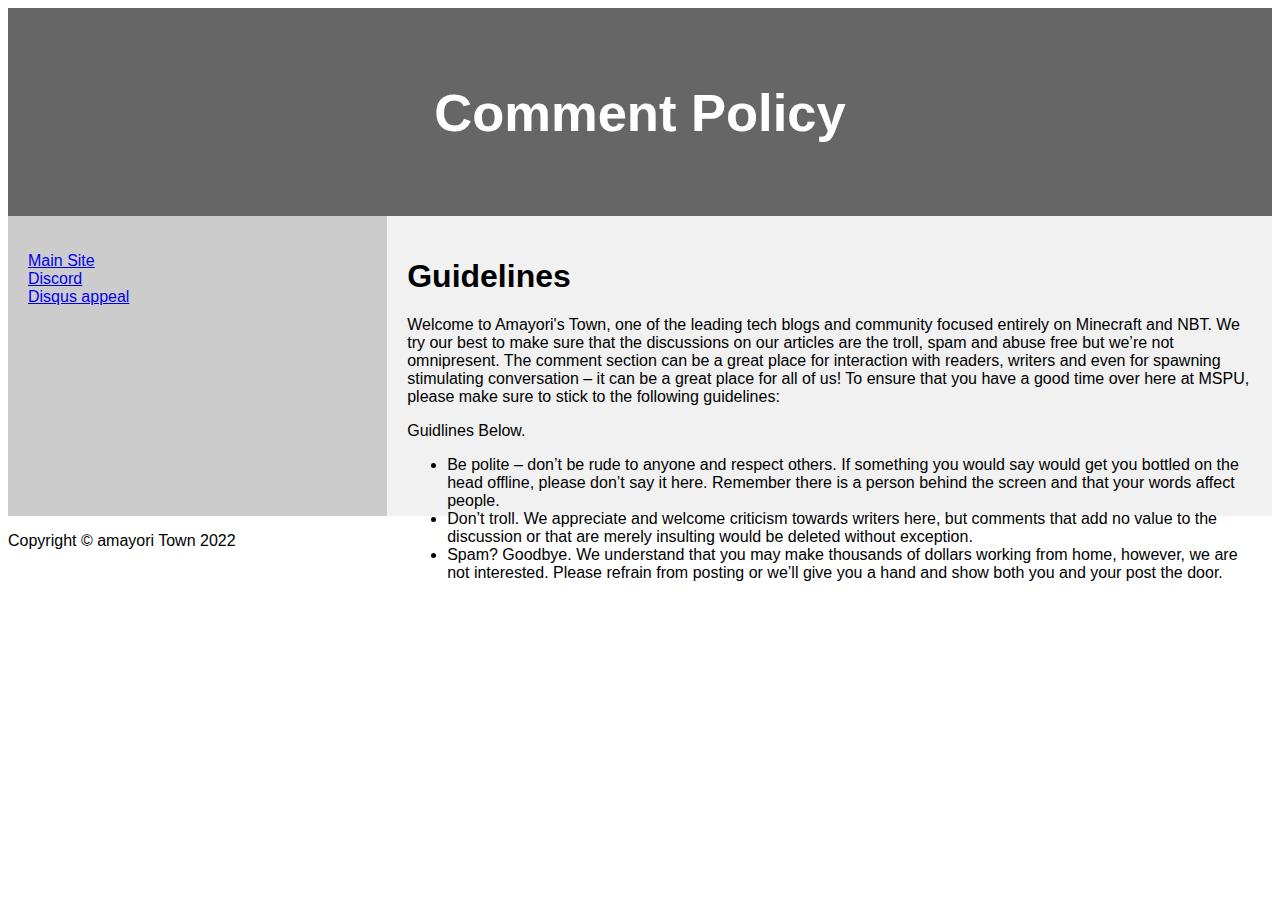
<file: rules.html>
<!DOCTYPE html>
<html lang="en">
<head>
<title>Rules</title>
<meta charset="utf-8">
<meta name="viewport" content="width=device-width, initial-scale=1">
   <!-- Favicons -->
  <link href="https://img.icons8.com/color/48/000000/bookmark--v2.png" rel="icon">
<style>
* {
  box-sizing: border-box;
}

body {
  font-family: Arial, Helvetica, sans-serif;
}

/* Style the header */
header {
  background-color: #666;
  padding: 30px;
  text-align: center;
  font-size: 35px;
  color: white;
}

/* Create two columns/boxes that floats next to each other */
nav {
  float: left;
  width: 30%;
  height: 300px; /* only for demonstration, should be removed */
  background: #ccc;
  padding: 20px;
}

/* Style the list inside the menu */
nav ul {
  list-style-type: none;
  padding: 0;
}

article {
  float: left;
  padding: 20px;
  width: 70%;
  background-color: #f1f1f1;
  height: 300px; /* only for demonstration, should be removed */
}

/* Clear floats after the columns */
section::after {
  content: "";
  display: table;
  clear: both;
}

/* Responsive layout - makes the two columns/boxes stack on top of each other instead of next to each other, on small screens */
@media (max-width: 600px) {
  nav, article {
    width: 100%;
    height: auto;
  }
}
</style>
</head>
<body>

<header>
  <h2>Comment Policy</h2>
</header>

<section>
  <nav>
    <ul>
      <li><a href="#">Main Site</a></li>
      <li><a href="#">Discord</a></li>
      <li><a href="#">Disqus appeal</a></li>
    </ul>
  </nav>
  
  <article>
    <h1>Guidelines</h1>
    <div>
    <p>Welcome to Amayori's Town, one of the leading tech blogs and community focused entirely on Minecraft and NBT. We try our best to make sure that the discussions on our articles are the troll, spam and abuse free but we’re not omnipresent. The comment section can be a great place for interaction with readers, writers and even for spawning stimulating conversation – it can be a great place for all of us! To ensure that you have a good time over here at MSPU, please make sure to stick to the following guidelines:</p>
    <p>Guidlines Below.</p>
    <ul>
      <li>Be polite – don’t be rude to anyone and respect others. If something you would say would get you bottled on the head offline, please don’t say it here. Remember there is a person behind the screen and that your words affect people.</li>
      <li>Don’t troll. We appreciate and welcome criticism towards writers here, but comments that add no value to the discussion or that are merely insulting would be deleted without exception.</li>
      <li>Spam? Goodbye. We understand that you may make thousands of dollars working from home, however, we are not interested. Please refrain from posting or we’ll give you a hand and show both you and your post the door.</li>
    </ul>
    </div>
  </article>
</section>
<footer>
  <p>Copyright &copy amayori Town 2022</p>
</footer>

</body>
</html>
</file>
